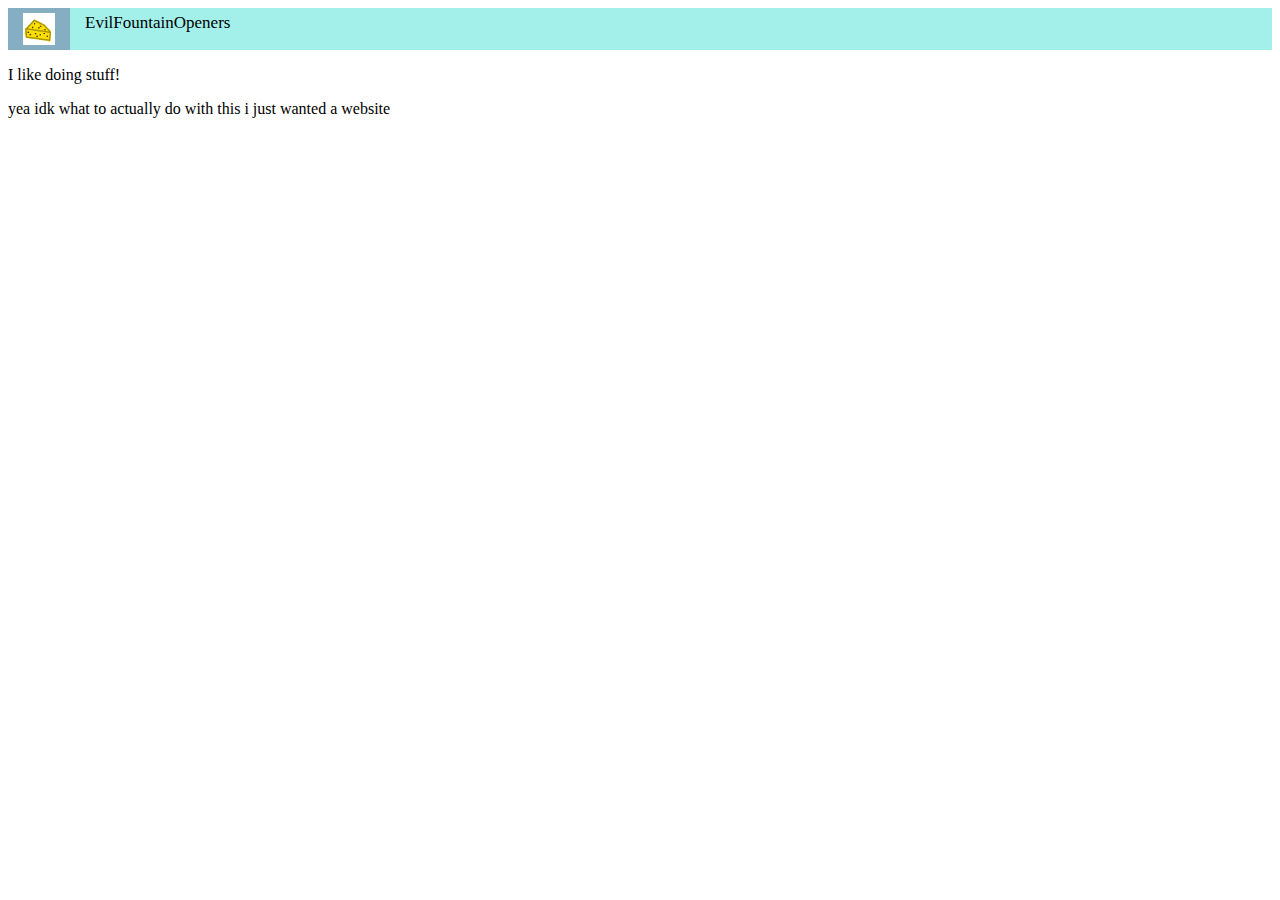
<file: index.htm>
<!DOCTYPE html>
<html>
    <head>
        <title>idk what to title this</title>
        <div class="topnav">
            <a class="active" href="/"><img src="icon.png" alt="Home" style="display: block;width:32px;height:32px;"></a>
            <a href="efo">EvilFountainOpeners</a>
        </div>
        <link rel="icon" type="image/x-icon" href="icon.png">
        <link rel="stylesheet" href="styles.css">
    </head>
    <body>
        <p>I like doing stuff!</p>
        <p>yea idk what to actually do with this i just wanted a website</p>
    </body>
</html>
</file>
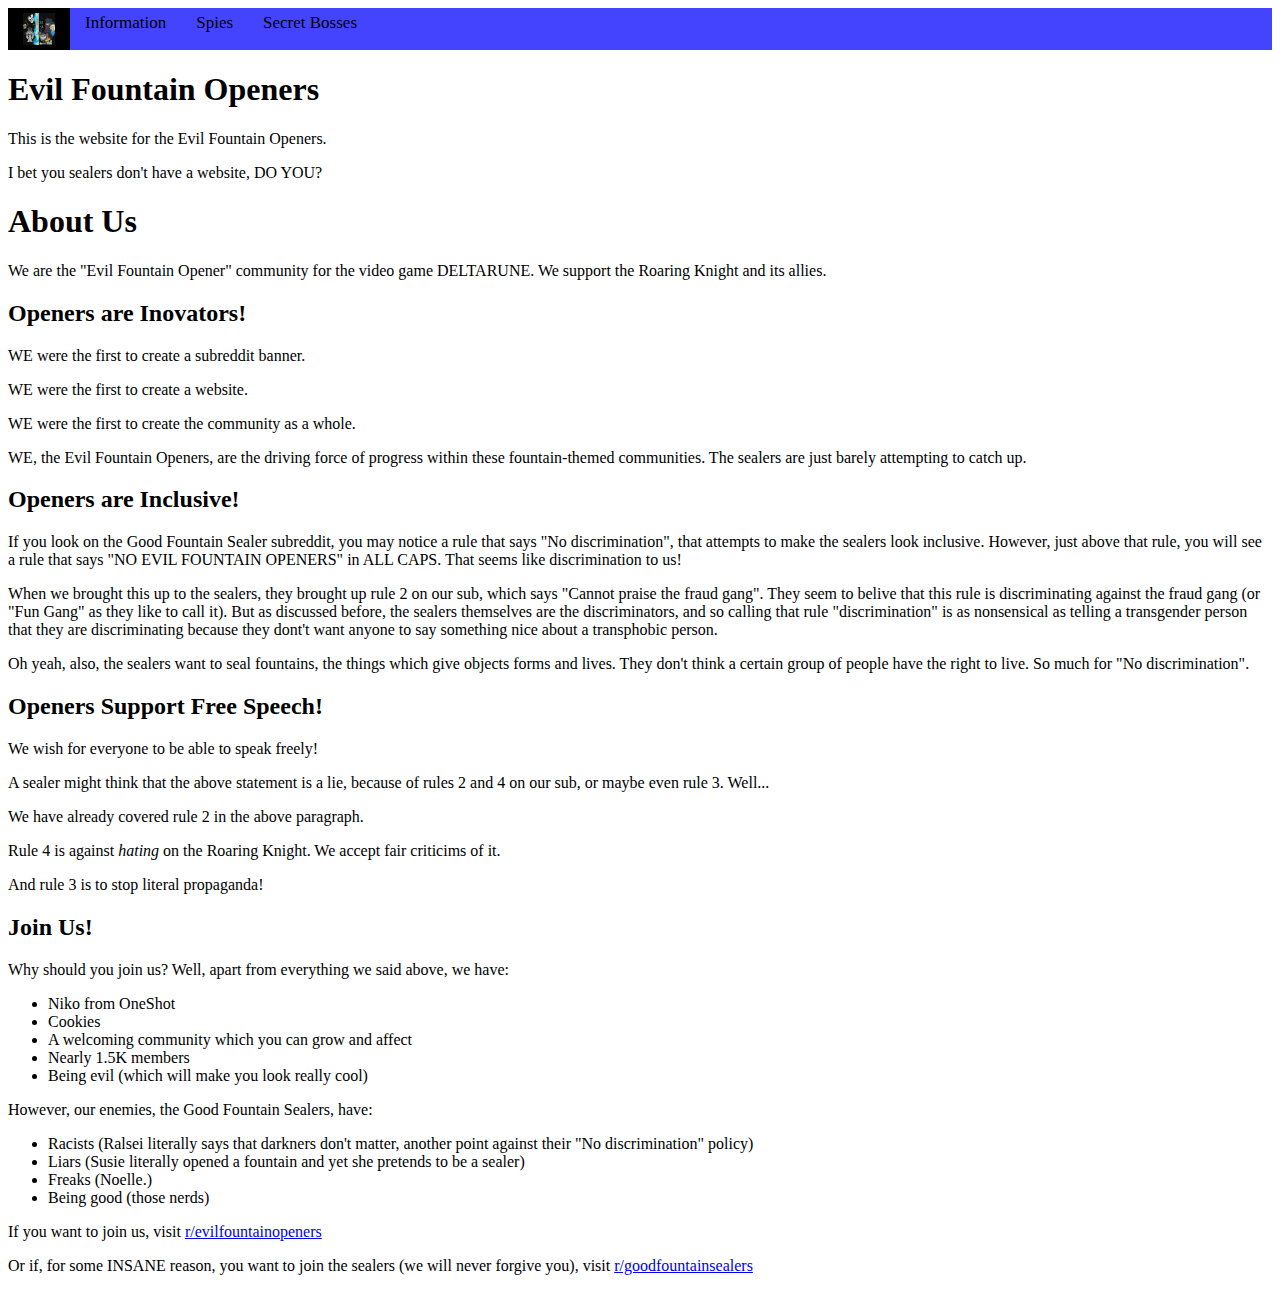
<file: efo/index.htm>
<!DOCTYPE html>
<html>
    <head>
        <title>EFO Website</title>
        <div class="topnav">
            <a class="active" href="index.htm"><img src="icon.png" alt="Home" style="display: block;width:32px;height:32px;"></a>
            <a href="info.htm">Information</a>
            <a href="spy.htm">Spies</a>
            <a href="boss.htm">Secret Bosses</a>
        </div>
        <link rel="icon" type="image/x-icon" href="icon.png">
        <link rel="stylesheet" href="styles.css">
    </head>
    <body>
        <h1>Evil Fountain Openers</h1>
        <p>This is the website for the Evil Fountain Openers.</p>
        <p>I bet you sealers don't have a website, DO YOU?</p>
        <h1>About Us</h1>
        <p>We are the "Evil Fountain Opener" community for the video game DELTARUNE. We support the Roaring Knight and its allies.</p>
        <h2>Openers are Inovators!</h2>
        <p>WE were the first to create a subreddit banner.</p>
        <p>WE were the first to create a website.</p>
        <p>WE were the first to create the community as a whole.</p>
        <p>WE, the Evil Fountain Openers, are the driving force of progress within these fountain-themed communities. The sealers are just barely attempting to catch up.</p>
        <h2>Openers are Inclusive!</h2>
        <p>If you look on the Good Fountain Sealer subreddit, you may notice a rule that says "No discrimination", that attempts to make the sealers look inclusive. 
        However, just above that rule, you will see a rule that says "NO EVIL FOUNTAIN OPENERS" in ALL CAPS. That seems like discrimination to us!</p>
        <p>When we brought this up to the sealers, they brought up rule 2 on our sub, which says "Cannot praise the fraud gang". They seem to belive that this rule
        is discriminating against the fraud gang (or "Fun Gang" as they like to call it). But as discussed before, the sealers themselves are the discriminators, and
        so calling that rule "discrimination" is as nonsensical as telling a transgender person that they are discriminating because they dont't want anyone to say 
        something nice about a transphobic person.</p>
        <p>Oh yeah, also, the sealers want to seal fountains, the things which give objects forms and lives. They don't think a certain group of people have the right
        to live. So much for "No discrimination".</p>
        <h2>Openers Support Free Speech!</h2>
        <p>We wish for everyone to be able to speak freely!</p>
        <p>A sealer might think that the above statement is a lie, because of rules 2 and 4 on our sub, or maybe even rule 3. Well...</p>
        <p>We have already covered rule 2 in the above paragraph.</p>
        <p>Rule 4 is against <i>hating</i> on the Roaring Knight. We accept fair criticims of it.</p>
        <p>And rule 3 is to stop literal propaganda!</p>
        <h2>Join Us!</h2>
        <p>Why should you join us? Well, apart from everything we said above, we have:</p>
        <ul>
            <li>Niko from OneShot</li>
            <li>Cookies</li>
            <li>A welcoming community which you can grow and affect</li>
            <li>Nearly 1.5K members</li>
            <li>Being evil (which will make you look really cool)</li>
        </ul>
        <p>However, our enemies, the Good Fountain Sealers, have:</p>
        <ul>
            <li>Racists (Ralsei literally says that darkners don't matter, another point against their "No discrimination" policy)</li>
            <li>Liars (Susie literally opened a fountain and yet she pretends to be a sealer)</li>
            <li>Freaks (Noelle.)</li>
            <li>Being good (those nerds)</li>
        </ul>
        <p>If you want to join us, visit <a href="https://www.reddit.com/r/evilfountainopeners">r/evilfountainopeners</a></p>
        <p>Or if, for some INSANE reason, you want to join the sealers (we will never forgive you), visit <a href="https://www.reddit.com/r/goodfountainsealers">r/goodfountainsealers</a></p>
    </body>
</html>
</file>
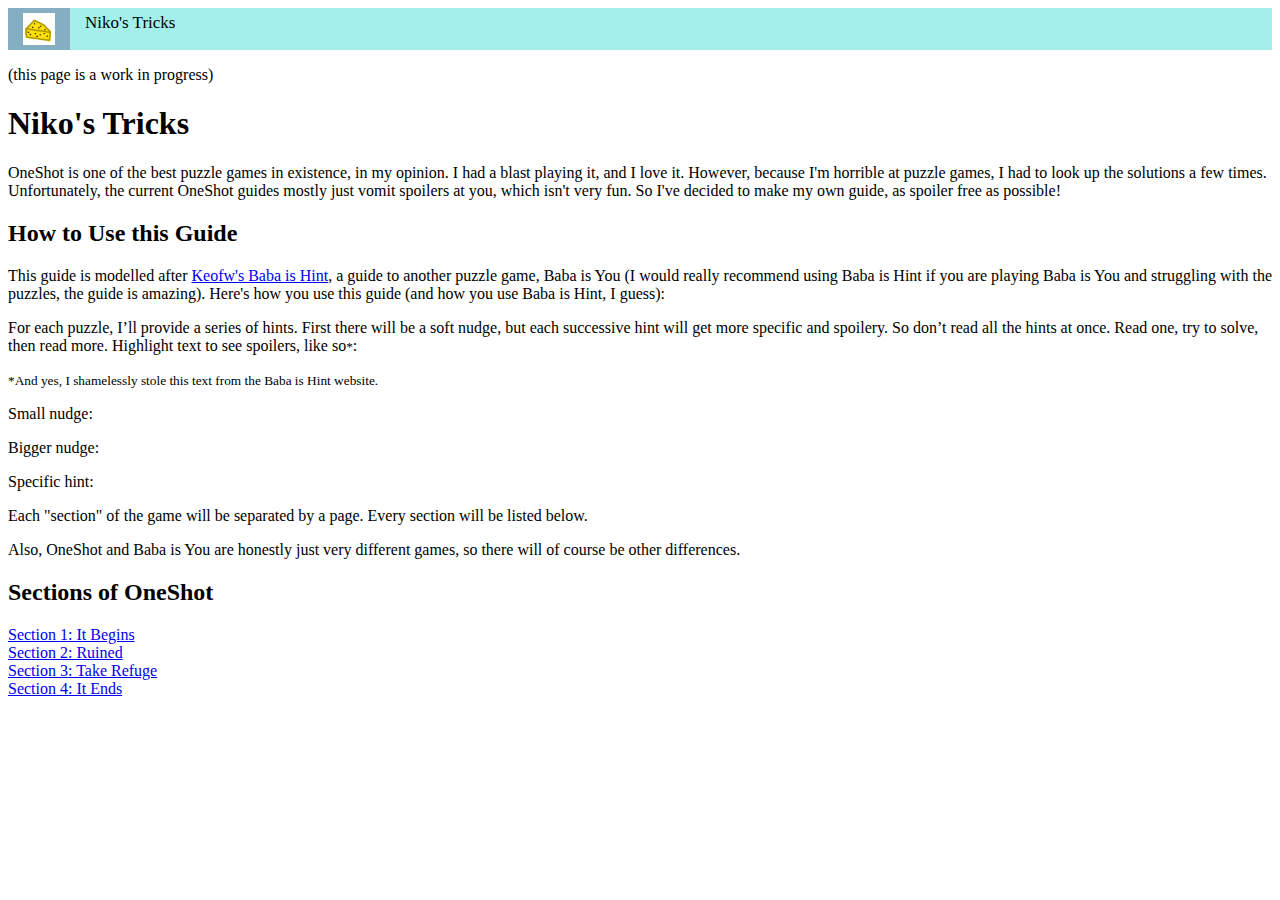
<file: oneshot.htm>
<!DOCTYPE html>
<html>
    <head>
        <title>OneShot Guide</title>
        <div class="topnav">
            <a class="active" href="index.htm"><img src="icon.png" alt="Home" style="display: block;width:32px;height:32px;"></a>
            <a href="oneshot.htm">Niko's Tricks</a>
        </div>
        <link rel="icon" type="image/x-icon" href="icon.png">
        <link rel="stylesheet" href="styles.css">
    </head>
    <body>
        <p>(this page is a work in progress)</p>
        <h1>Niko's Tricks</h1>
        <p>OneShot is one of the best puzzle games in existence, in my opinion. I had a blast playing it, and I love it. However, because I'm horrible at puzzle games, I had to look up the solutions a few times. Unfortunately, the current OneShot guides mostly just vomit spoilers at you, which isn't very fun. So I've decided to make my own guide, as spoiler free as possible!</p>
        <h2>How to Use this Guide</h2>
        <p>This guide is modelled after <a href="https://www.keyofw.com/baba-is-hint">Keofw's Baba is Hint</a>, a guide to another puzzle game, Baba is You (I would really recommend using Baba is Hint if you are playing Baba is You and struggling with the puzzles, the guide is amazing). Here's how you use this guide (and how you use Baba is Hint, I guess):</p>
        <p>For each puzzle, I’ll provide a series of hints. First there will be a soft nudge, but each successive hint will get more specific and spoilery. So don’t read all the hints at once. Read one, try to solve, then read more. Highlight text to see spoilers, like so<small>*</small>:</p>
        <small>*And yes, I shamelessly stole this text from the Baba is Hint website.</small>
        <p>Small nudge: <font color="FFFFFF">some small hint</font></p>
        <p>Bigger nudge: <font color="FFFFFF">big hint</font></p>
        <p>Specific hint: <font color="FFFFFF">wow so spoilery</font></p>
        <p>Each "section" of the game will be separated by a page. Every section will be listed below.</p>
        <p>Also, OneShot and Baba is You are honestly just very different games, so there will of course be other differences.</p>
        <h2>Sections of OneShot</h2>
        <a href="oneshot-barrens.htm">Section 1: It Begins</a><br>
        <a href="oneshot-glen.htm">Section 2: Ruined</a><br>
        <a href="oneshot-city.htm">Section 3: Take Refuge</a><br>
        <a href="oneshot-tower.htm">Section 4: It Ends</a>
    </body>
</html>
</file>
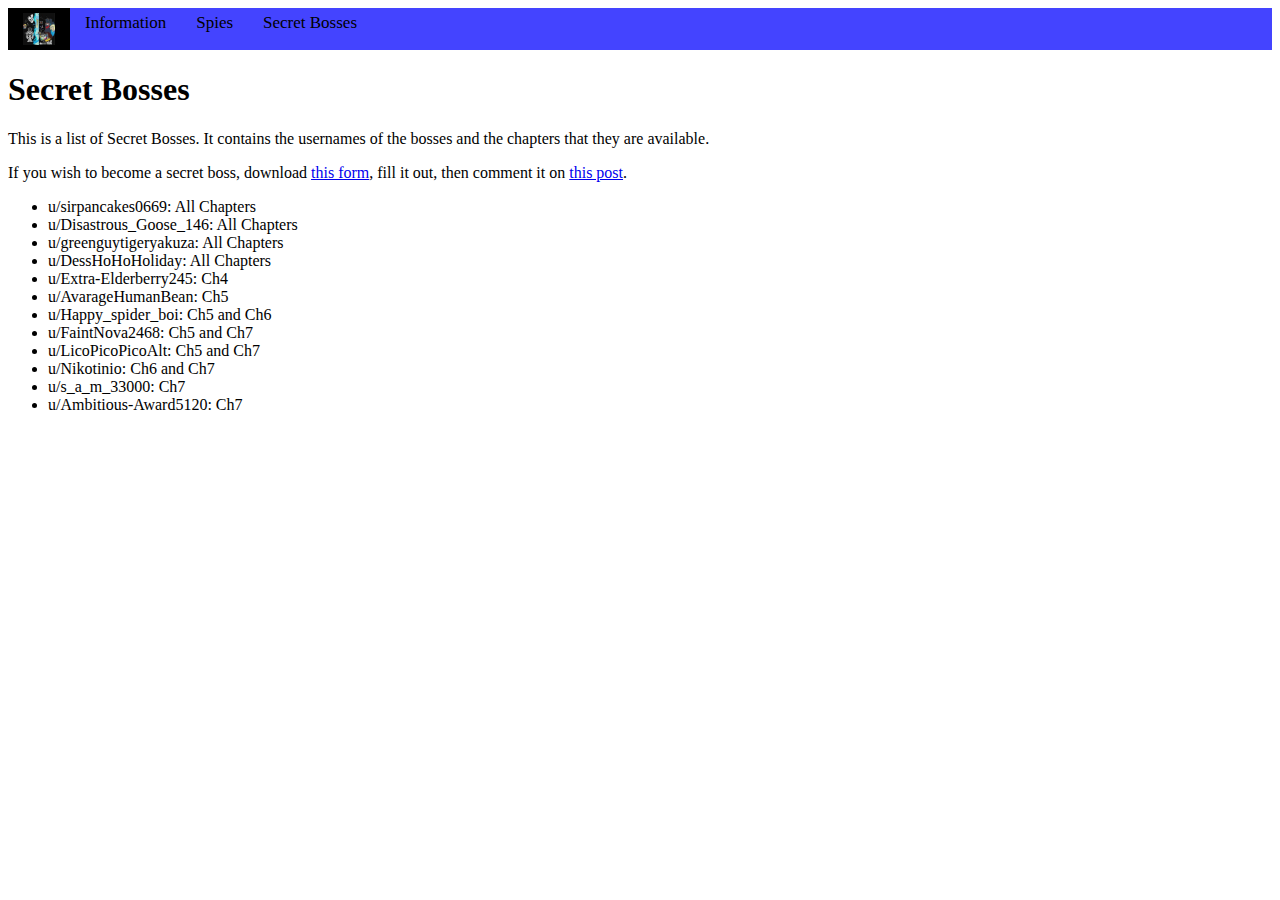
<file: efo/boss.htm>
<!DOCTYPE html>
<html>
    <head>
        <title>Secret Bosses</title>
        <div class="topnav">
            <a class="active" href="index.htm"><img src="icon.png" alt="Home" style="display: block;width:32px;height:32px;"></a>
            <a href="info.htm">Information</a>
            <a href="spy.htm">Spies</a>
            <a href="boss.htm">Secret Bosses</a>
        </div>
        <link rel="icon" type="image/x-icon" href="icon.png">
        <link rel="stylesheet" href="styles.css">
    </head>
    <body>
        <h1>Secret Bosses</h1>
        <p>This is a list of Secret Bosses. It contains the usernames of the bosses and the chapters that they are available.</p>
        <p>If you wish to become a secret boss, download  <a href="secretboss.png" download>this form</a>, fill it out, then comment it on <a href="https://www.reddit.com/r/EvilFountainOpeners/comments/1ohzpqi/stop_posting_secret_boss_applications/">this post</a>.</p>
        <ul>
            <li>u/sirpancakes0669: All Chapters</li>
            <li>u/Disastrous_Goose_146: All Chapters</li>
            <li>u/greenguytigeryakuza: All Chapters</li>
            <li>u/DessHoHoHoliday: All Chapters</li>
            <li>u/Extra-Elderberry245: Ch4</li>
            <li>u/AvarageHumanBean: Ch5</li>
            <li>u/Happy_spider_boi: Ch5 and Ch6</li>
            <li>u/FaintNova2468: Ch5 and Ch7</li>
            <li>u/LicoPicoPicoAlt: Ch5 and Ch7</li>
            <li>u/Nikotinio: Ch6 and Ch7</li>
            <li>u/s_a_m_33000: Ch7</li>
            <li>u/Ambitious-Award5120: Ch7</li>
        </ul>
    </body>
</html>
</file>
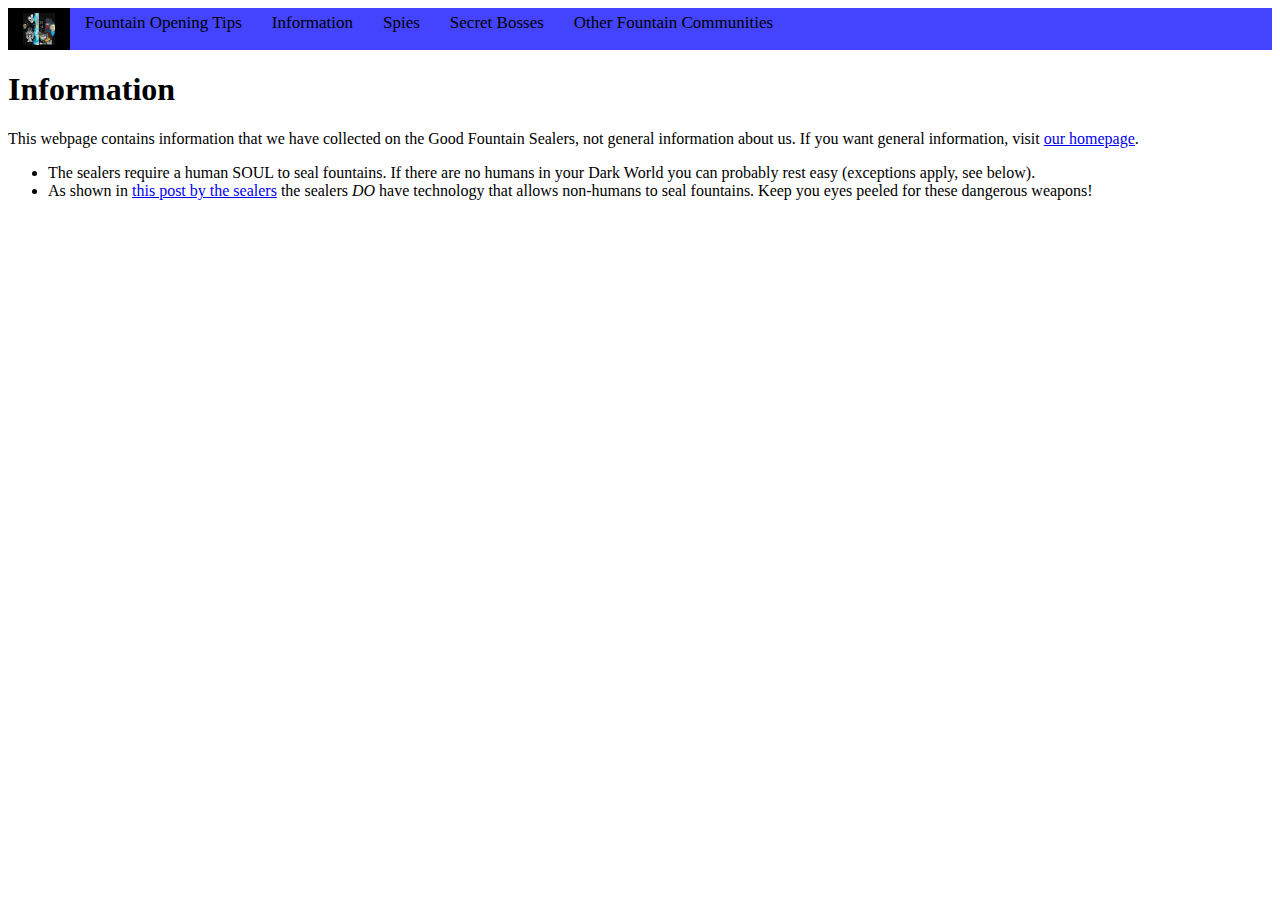
<file: efo/info.htm>
<!DOCTYPE html>
<html>
    <head>
        <title>Information</title>
        <div class="topnav">
            <a class="active" href="index.htm"><img src="icon.png" alt="Home" style="display: block;width:32px;height:32px;"></a>
            <a href="tips.htm">Fountain Opening Tips</a>
            <a href="info.htm">Information</a>
            <a href="spy.htm">Spies</a>
            <a href="boss.htm">Secret Bosses</a>
             <a href="other.htm">Other Fountain Communities</a>
        </div>
        <link rel="icon" type="image/x-icon" href="icon.png">
        <link rel="stylesheet" href="styles.css">
    </head>
    <body>
        <h1>Information</h1>
        <p>This webpage contains information that we have collected on the Good Fountain Sealers, not general information about us. If you want general information, visit <a href="index.htm">our homepage<a>.</p>
        <ul>
            <li>The sealers require a human SOUL to seal fountains. If there are no humans in your Dark World you can probably rest easy (exceptions apply, see below).</li>
            <li>As shown in <a href="https://www.reddit.com/r/GoodFountainSealers/comments/1onutd3/i_made_a_new_fountainsealing_sword_without/">this post by the sealers</a> the sealers <i>DO</i> have technology that allows non-humans to seal fountains. Keep you eyes peeled for these dangerous weapons!</li>
        </ul>
    </body>
</html>
</file>
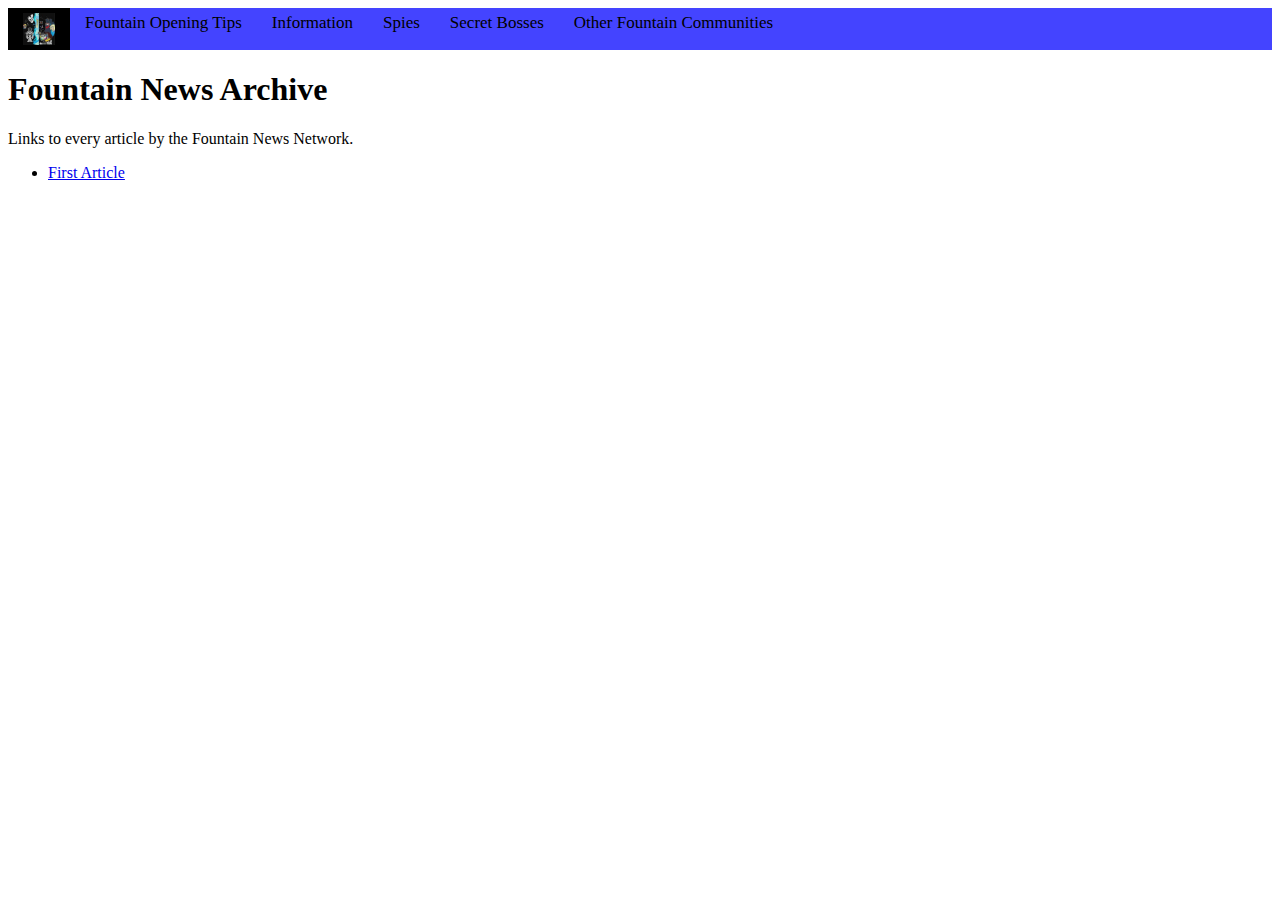
<file: efo/news.htm>
<!DOCTYPE html>
<html>
    <head>
        <title>EFO Website</title>
        <div class="topnav">
            <a class="active" href="."><img src="icon.png" alt="Home" style="display: block;width:32px;height:32px;"></a>
            <a href="tips.htm">Fountain Opening Tips</a>
            <a href="info.htm">Information</a>
            <a href="spy.htm">Spies</a>
            <a href="boss.htm">Secret Bosses</a>
             <a href="other.htm">Other Fountain Communities</a>
        </div>
        <link rel="icon" type="image/x-icon" href="icon.png">
        <link rel="stylesheet" href="styles.css">
    </head>
    <body>
        <h1>Fountain News Archive</h1>
        <p>Links to every article by the Fountain News Network.</p>
        <ul>
            <li><a href="https://www.reddit.com/r/EvilFountainOpeners/comments/1orxtuc/introducingfountain_news/">First Article</a></li>
        </ul>
    </body>
</html>
</file>
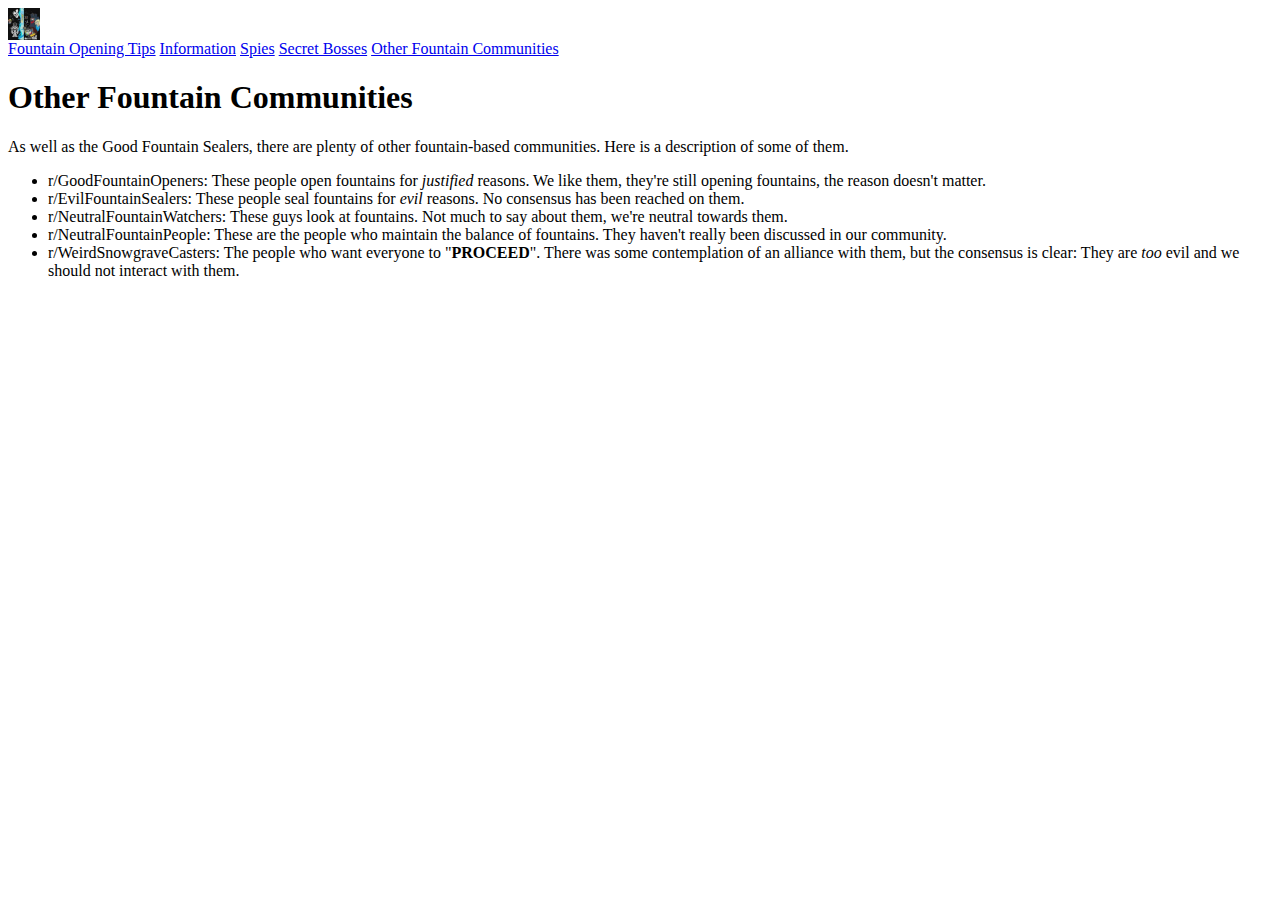
<file: efo/other.htm>
<!DOCTYPE html>
<html>
    <head>
        <title>Other Fountain Communities</title>
        <div class="topnav">
            <a class="active" href="index.htm"><img src="icon.png" alt="Home" style="display: block;width:32px;height:32px;"></a>
            <a href="tips.htm">Fountain Opening Tips</a>
            <a href="info.htm">Information</a>
            <a href="spy.htm">Spies</a>
            <a href="boss.htm">Secret Bosses</a>
          <a href="other.htm">Other Fountain Communities</a>
        </div>
    </head>
    <body>
        <h1>Other Fountain Communities</h1>
        <p>As well as the Good Fountain Sealers, there are plenty of other fountain-based communities. Here is a description of some of them.</p>
        <ul>
          <li>r/GoodFountainOpeners: These people open fountains for <i>justified</i> reasons. We like them, they're still opening fountains, the reason doesn't matter.</li>
          <li>r/EvilFountainSealers: These people seal fountains for <i>evil</i> reasons. No consensus has been reached on them.</li>
          <li>r/NeutralFountainWatchers: These guys look at fountains. Not much to say about them, we're neutral towards them.</li>
          <li>r/NeutralFountainPeople: These are the people who maintain the balance of fountains. They haven't really been discussed in our community.</li>
          <li>r/WeirdSnowgraveCasters: The people who want everyone to "<b>PROCEED</b>". There was some contemplation of an alliance with them, but the consensus is clear: They are <i>too</i> evil and we should not interact with them.</li>
        </ul>
    </body>
</html>
</file>
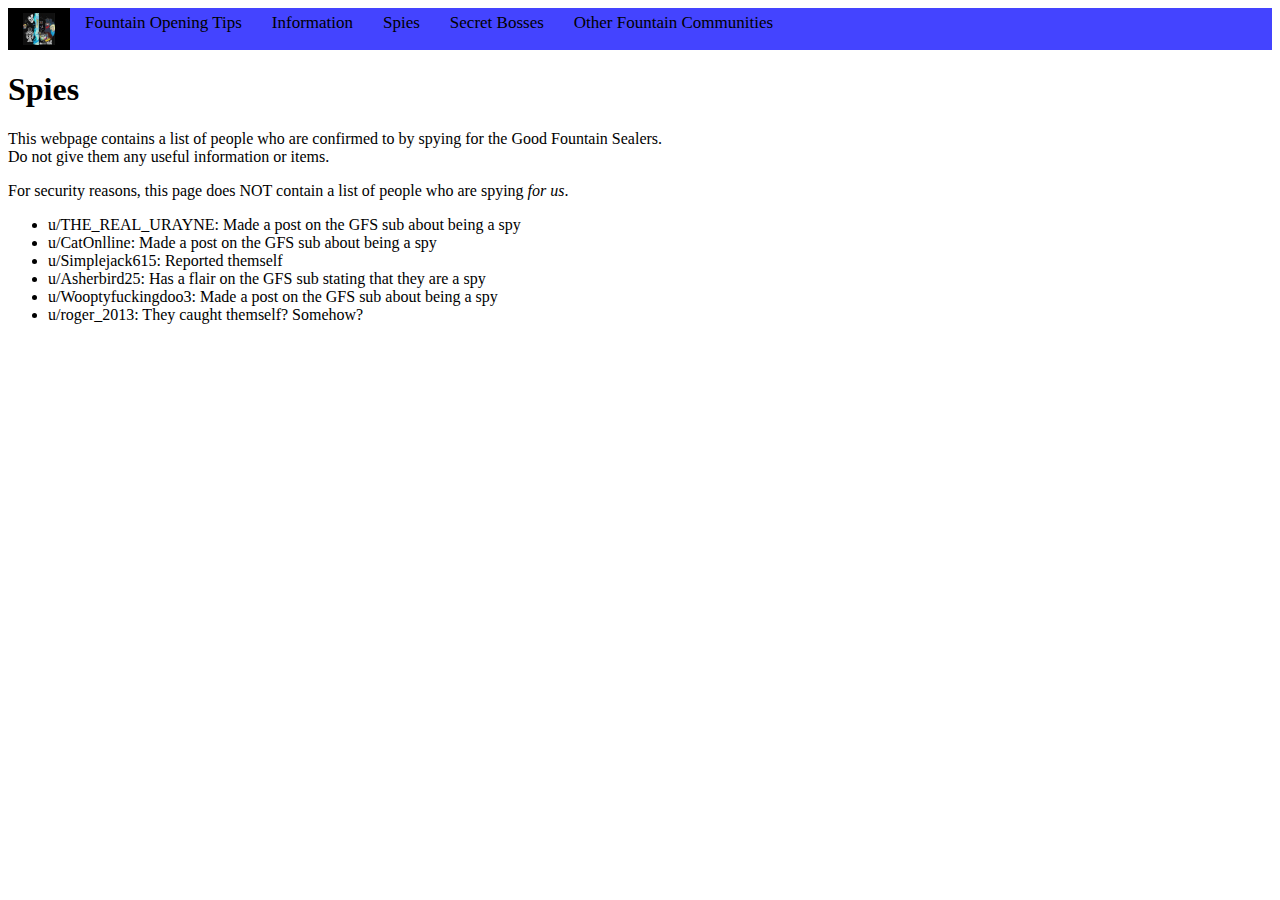
<file: efo/spy.htm>
<!DOCTYPE html>
<html>
    <head>
        <title>Spies</title>
        <div class="topnav">
            <a class="active" href="index.htm"><img src="icon.png" alt="Home" style="display: block;width:32px;height:32px;"></a>
            <a href="tips.htm">Fountain Opening Tips</a>
            <a href="info.htm">Information</a>
            <a href="spy.htm">Spies</a>
            <a href="boss.htm">Secret Bosses</a>
             <a href="other.htm">Other Fountain Communities</a>
        </div>
        <link rel="icon" type="image/x-icon" href="icon.png">
        <link rel="stylesheet" href="styles.css">
    </head>
    <body>
        <h1>Spies</h1>
        <p>This webpage contains a list of people who are confirmed to by spying for the Good Fountain Sealers.<br>Do not give them any useful information or items.</p>
        <p>For security reasons, this page does NOT contain a list of people who are spying <i>for us</i>.</p>
        <ul>
            <li>u/THE_REAL_URAYNE: Made a post on the GFS sub about being a spy</li>
            <li>u/CatOnlline: Made a post on the GFS sub about being a spy</li>
            <li>u/Simplejack615: Reported themself</li>
            <li>u/Asherbird25: Has a flair on the GFS sub stating that they are a spy</li>
            <li>u/Wooptyfuckingdoo3: Made a post on the GFS sub about being a spy</li>
            <li>u/roger_2013: They caught themself? Somehow?</li>
        </ul>
    </body>
</html>
</file>
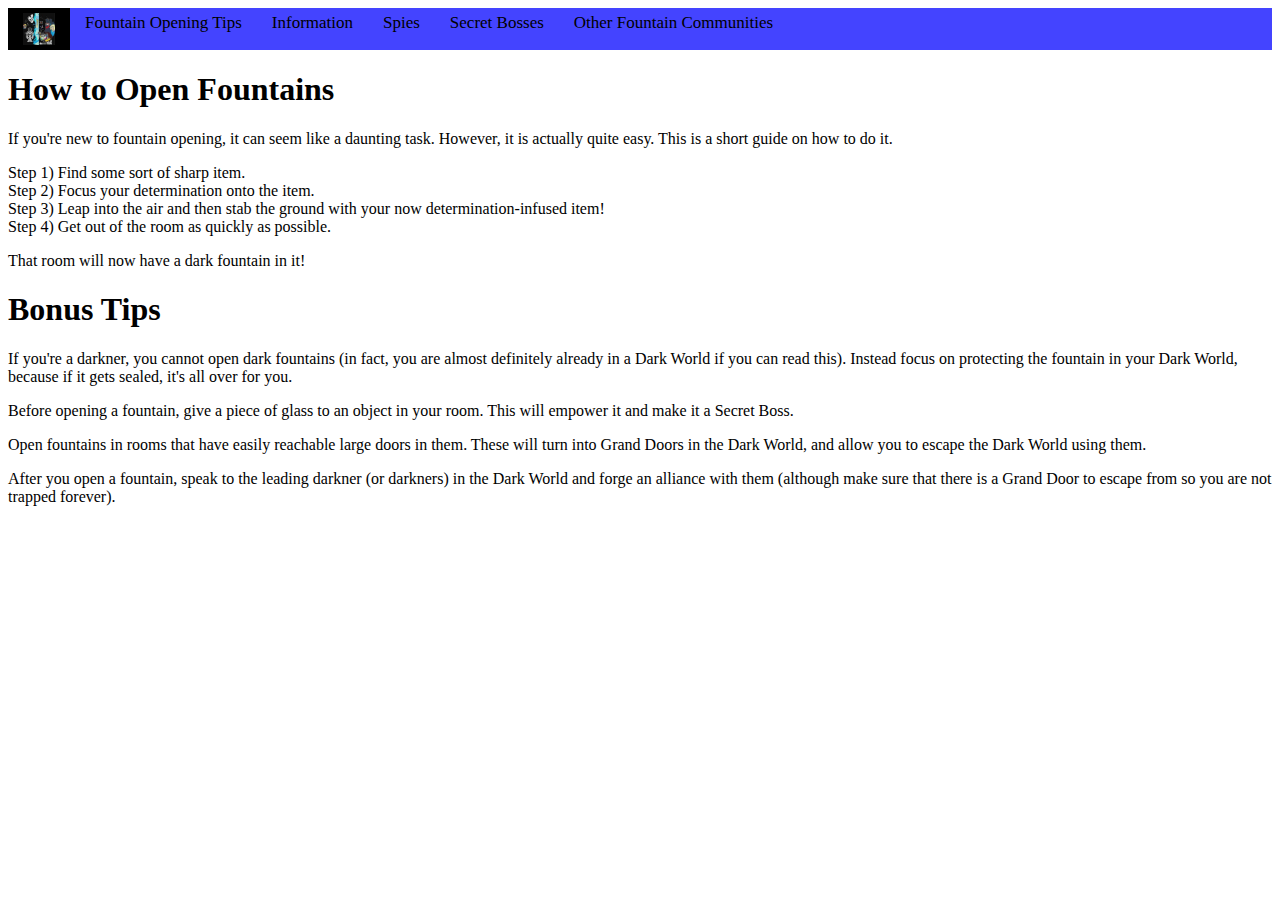
<file: efo/tips.htm>
<!DOCTYPE html>
<html>
    <head>
        <title>EFO Website</title>
        <div class="topnav">
            <a class="active" href="."><img src="icon.png" alt="Home" style="display: block;width:32px;height:32px;"></a>
            <a href="tips.htm">Fountain Opening Tips</a>
            <a href="info.htm">Information</a>
            <a href="spy.htm">Spies</a>
            <a href="boss.htm">Secret Bosses</a>
             <a href="other.htm">Other Fountain Communities</a>
        </div>
        <link rel="icon" type="image/x-icon" href="icon.png">
        <link rel="stylesheet" href="styles.css">
    </head>
    <body>
        <h1>How to Open Fountains</h1>
        <p>If you're new to fountain opening, it can seem like a daunting task. However, it is actually quite easy. This is
        a short guide on how to do it.</p>
        <p>Step 1) Find some sort of sharp item.<br>
        Step 2) Focus your determination onto the item.<br>
        Step 3) Leap into the air and then stab the ground with your now determination-infused item!<br>
        Step 4) Get out of the room as quickly as possible.</p>
        <p>That room will now have a dark fountain in it!</p>
        <h1>Bonus Tips</h1>
        <p>If you're a darkner, you cannot open dark fountains (in fact, you are almost definitely already in a Dark World if you can read this). Instead focus on protecting the fountain in your Dark World, because if it gets sealed, it's all over for you.</p>
        <p>Before opening a fountain, give a piece of glass to an object in your room. This will empower it and make it a Secret Boss.</p>
        <p>Open fountains in rooms that have easily reachable large doors in them. These will turn into Grand Doors in the Dark World, and allow you to escape the Dark World using them.</p>
        <p>After you open a fountain, speak to the leading darkner (or darkners) in the Dark World and forge an alliance with them (although make sure that there is a Grand Door to escape from so you are not trapped forever).</p>
    </body>
</html>
</file>
<file: styles.css>
/* this was stolen from W3Schools btw */

.topnav {
    background-color: #a3f0eb;
    overflow: hidden;
  }

  /* Style the links inside the navigation bar */
  .topnav a {
    float: left;
    color: #000000;
    text-align: center;
    padding: 5px 15px;
    text-decoration: none;
    font-size: 17px;
  }

  /* Change the color of links on hover */
  .topnav a:hover {
    background-color: #b1d3e8;
    color: black;
  }

  /* Add a color to the active/current link */
  .topnav a.active {
    background-color: #86aec2;
    color: #3c4245;
  }

  body {
    font-family: verdana;
    background-color:white;
    color:black;
}
div.gallery {
  margin: 5px;
  border: 1px solid #ccc;
  float: left;
  width: 180px;

}

div.gallery:hover {
  border: 1px solid #777;
}

div.gallery img {
  width: 100%;
  height: auto;
}

div.desc {
  padding: 15px;
  text-align: center;
}
</file>
<file: efo/styles.css>
/* this was stolen from W3Schools btw */

.topnav {
    background-color: #4444FF;
    overflow: hidden;
  }

  /* Style the links inside the navigation bar */
  .topnav a {
    float: left;
    color: #000000;
    text-align: center;
    padding: 5px 15px;
    text-decoration: none;
    font-size: 17px;
  }

  /* Change the color of links on hover */
  .topnav a:hover {
    background-color: #b1d3e8;
    color: black;
  }

  /* Add a color to the active/current link */
  .topnav a.active {
    background-color: #000000;
    color: #3c4245;
  }

  body {
    font-family: verdana;
    background-color:white;
    color:black;
}
div.gallery {
  margin: 5px;
  border: 1px solid #ccc;
  float: left;
  width: 180px;

}

div.gallery:hover {
  border: 1px solid #777;
}

div.gallery img {
  width: 100%;
  height: auto;
}

div.desc {
  padding: 15px;
  text-align: center;
}
</file>
